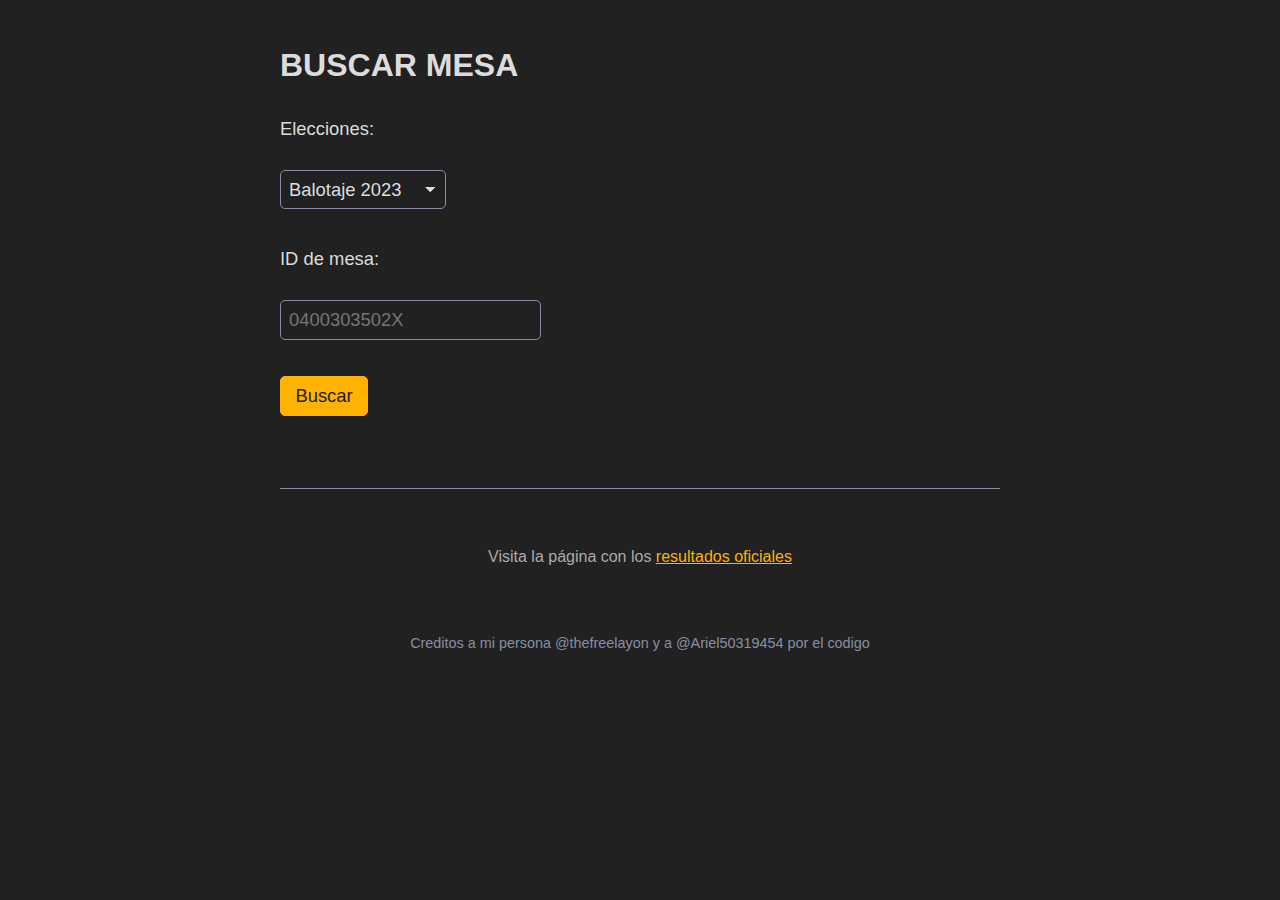
<file: index.html>
<!DOCTYPE html>
<html lang="en">

<head>
	<meta charset="UTF-8">
	<meta http-equiv="X-UA-Compatible" content="IE=edge">
	<meta name="viewport" content="width=device-width, initial-scale=1.0">
	<title>Fetch STATS</title>
	<link rel="stylesheet" href="style.css">
</head>

<body>
	<h3 id="title">BUSCAR MESA</h3>
	<form action="fetch.html">
		<label for="elecciones">Elecciones:</label><br>
		<select name="elecciones" id="elecciones">
			<option value="balotaje">Balotaje 2023</option>
			<option value="paso">PASO 2023</option>
			<option value="generales">Generales 2023</option>
		</select>
		<br><br>
		<label for="id">ID de mesa:</label><br>
		<input type="text" id="id" name="id" placeholder="0400303502X" required=""><br><br>
		<input type="submit" value="Buscar">
	</form>

	<footer>
		<p>Visita la página con los <a href="https://resultados.gob.ar/" target="_blank">resultados oficiales</a></p>
		<div id="creditos">
			<p>Creditos a mi persona <a href="https://x.com/thefreelayon" target="_blank">@thefreelayon</a> y a <a href="https://x.com/Ariel50319454" target="_blank">@Ariel50319454</a> por el codigo</p>
		</div>
	</footer>
</body>
</html>
</file>
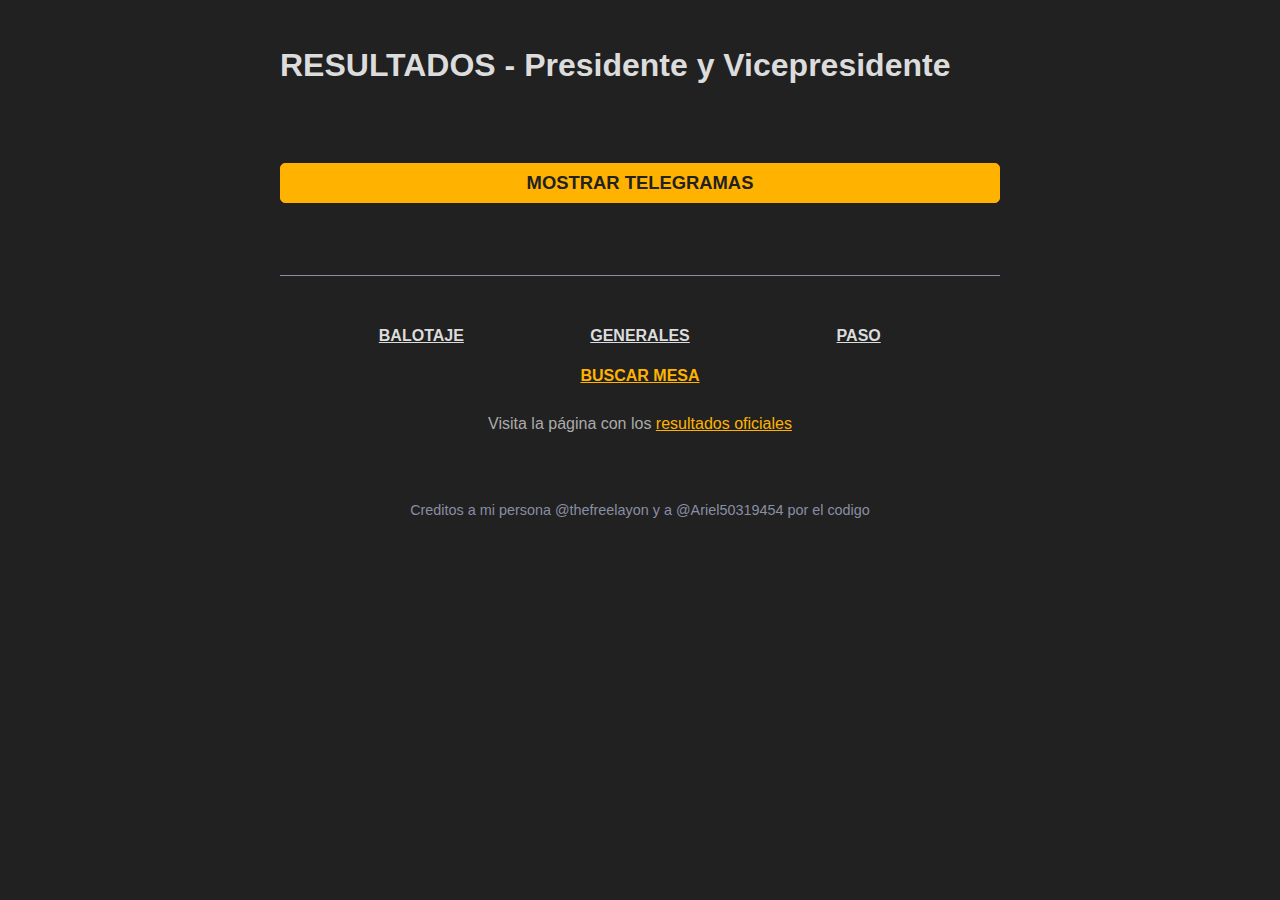
<file: fetch.html>
<!DOCTYPE html>
<html lang="en">

<head>
	<meta charset="UTF-8">
	<meta http-equiv="X-UA-Compatible" content="IE=edge">
	<meta name="viewport" content="width=device-width, initial-scale=1.0">
	<title>Fetch STATS</title>
	<script src="UTIF.js"></script>
	<link rel="stylesheet" href="style.css">
</head>

<body>
	<h3 id="title">RESULTADOS - Presidente y Vicepresidente</h3>
	<div id="mesa-info" style="overflow-x:auto;"></div>
	<div id="mesa-votos" style="overflow-x:auto;"></div>
	<p id="participacion"></p>

	<button id="btn-telegramas" onclick="mostrarTelegramas(this)"><b>MOSTRAR TELEGRAMAS</b></button>
	<div id="imgs"></div>

	<footer>
		<ul class="inline-list">
			<li>
				<a id="balotaje" href="#"><b>BALOTAJE</b></a>
			</li>
			<li>
				<a id="generales" href="#"><b>GENERALES</b></a>
			</li>
			<li>
				<a id="paso" href="#"><b>PASO</b></a>
			</li>
		</ul>
		<ul>
			<li>
				<a id="inicio" href="index.html"><b>BUSCAR MESA</b></a>
			</li>
		</ul>

		<p>Visita la página con los <a href="https://resultados.gob.ar/" target="_blank">resultados oficiales</a></p>
		<div id="creditos">
			<p>Creditos a mi persona <a href="https://x.com/thefreelayon" target="_blank">@thefreelayon</a> y a <a href="https://x.com/Ariel50319454" target="_blank">@Ariel50319454</a> por el codigo</p>
		</div>
	</footer>

	<script>
		// links paso y generales
		document.getElementById('paso').href = `?elecciones=paso&id=${getParam('id').toUpperCase()}`;
		document.getElementById('generales').href = `?elecciones=generales&id=${getParam('id').toUpperCase()}`;
		document.getElementById('balotaje').href = `?elecciones=balotaje&id=${getParam('id').toUpperCase()}`;

		document.getElementById('title').innerText = `RESULTADOS ${getParam('elecciones').toUpperCase()} - Presidente y Vicepresidente`;

		function getParam(name) {
			const urlParams = new URLSearchParams(window.location.search);
			const param = urlParams.get(name);
			if (!param) throw new Error(`${name} parameter is missing in the URL`);
			return param;
		}

		// Function to convert JSON data to HTML table
		function convert(jsonData, container_id) {
			// Get the container element where the table will be inserted
			let container = document.getElementById(container_id);
			// Create the table element
			let table = document.createElement("table");
			// Get the keys (column names) of the first object in the JSON data
			let cols = Object.keys(jsonData[0]);
			// Create the header element
			let thead = document.createElement("thead");
			let tr = document.createElement("tr");
			// Loop through the column names and create header cells
			cols.forEach((item) => {
				let th = document.createElement("th");
				th.innerText = item; // Set the column name as the text of the header cell
				tr.appendChild(th); // Append the header cell to the header row
			});
			thead.appendChild(tr); // Append the header row to the header
			table.append(tr) // Append the header to the table
			// Loop through the JSON data and create table rows
			jsonData.forEach((item) => {
				let tr = document.createElement("tr");
				// Get the values of the current object in the JSON data
				let vals = Object.values(item);
				// Loop through the values and create table cells
				vals.forEach((elem) => {
					let td = document.createElement("td");
					td.innerText = elem; // Set the value as the text of the table cell
					tr.appendChild(td); // Append the table cell to the table row
				});
				table.appendChild(tr); // Append the table row to the table
			});
			container.appendChild(table) // Append the table to the container element
		}

		document.addEventListener('DOMContentLoaded', async () => {
			try {
				const elecciones = getParam('elecciones');
				let url;
				if (elecciones == 'paso') {
					url = 'https://paso.resultados.gob.ar/backend-difu/scope/data/getScopeData/';
				} else if (elecciones == 'generales') {
					url = 'https://generales.resultados.gob.ar/backend-difu/scope/data/getScopeData/';
				} else {
					// actual disponible
					url = 'https://resultados.gob.ar/backend-difu/scope/data/getScopeData/';
				}

				// Fetch the JSON Data
				const id = getParam('id').toUpperCase();
				const response = await fetch(`${url}${id}/1`);
				if (!response.ok) throw new Error('Network response was not ok');

				const jsonData = await response.json();

				const mesaInfo = [];
				mesaInfo["Código de mesa"] = jsonData.id.idAmbito.codigo;
				for (let i=0; i<jsonData.fathers.length; ++i){
					if (jsonData.fathers[i].level == 7) mesaInfo["Local de comicio"] = jsonData.fathers[i].name;
					if (jsonData.fathers[i].level == 6) mesaInfo["Circuito"] = jsonData.fathers[i].name;
					if (jsonData.fathers[i].level == 5) mesaInfo["Municipio"] = jsonData.fathers[i].name;
					if (jsonData.fathers[i].level == 4) mesaInfo["Sección"] = jsonData.fathers[i].name;
					if (jsonData.fathers[i].level == 3) mesaInfo["Sección electoral"] = jsonData.fathers[i].name;
					if (jsonData.fathers[i].level == 2) mesaInfo["Distrito"] = jsonData.fathers[i].name;
				}

				const partidos = [];
				for (partido of jsonData.partidos) {
					partidos.push({
						"Nombre" : partido.name,
						"Votos" : partido.votos,
						"Porcentaje" : partido.perc,
						});
				}
				const general = [
					{
						"Normbre" : "BLANCOS",
						"Votos" : jsonData.blancos,
						"Porcentaje" : jsonData.percBlancos,
					},
					{
						"Normbre" : "AFIRMATIVOS",
						"Votos" : jsonData.afirmativos,
						"Porcentaje" : jsonData.percAfirmativos,
					},
					{
						"Nombre" : "VÁLIDOS",
						"Votos" : jsonData.valid,
						"Porcentaje" : "100",
					},
				];

				convert([mesaInfo], "mesa-info");
				convert([...partidos, ...general], "mesa-votos");

				document.getElementById('participacion').innerText = `Participaron ${jsonData.totalVotos} de ${jsonData.census} inscritos, ${jsonData.participation}% de participación`;
			} catch (error) {
				console.error('There was an error!', error);
			}
		});
	</script>

	<script>
		async function mostrarTelegramas(btn) {
			try {
				// Extract the ID from the URL Parameters
				const elecciones = getParam('elecciones');
				let url;
				if (elecciones == 'paso') {
					url = 'https://paso.resultados.gob.ar/backend-difu/scope/data/getTiff/';
				} else if (elecciones == 'generales') {
					url = 'https://generales.resultados.gob.ar/backend-difu/scope/data/getTiff/';
				} else {
					// actual disponible
					url = 'https://resultados.gob.ar/backend-difu/scope/data/getTiff/';
				}

				// Fetch the JSON Data
				const id = getParam('id').toUpperCase();
				const response = await fetch(`${url}${id}`);
				if (!response.ok) throw new Error('Network response was not ok');
				const jsonData = await response.json();
				// Convert the base64 string to a Uint8Array
				const tiffData = Uint8Array.from(atob(jsonData.encodingBinary), c => c.charCodeAt(0));
				// Parse the TIFF data
				const ifds = UTIF.decode(tiffData.buffer);
				for (let i=0; i<ifds.length; ++i) {
					UTIF.decodeImage(tiffData.buffer, ifds[i]);
					// Convert the TIFF to a PNG and display it
					const rgba = UTIF.toRGBA8(ifds[i]);  // Uint8Array with RGBA pixels
					const canvas = document.createElement('canvas');
					canvas.width = ifds[i].width;
					canvas.height = ifds[i].height;
					const ctx = canvas.getContext('2d');
					const imgData = new ImageData(new Uint8ClampedArray(rgba), ifds[i].width, ifds[i].height);
					ctx.putImageData(imgData, 0, 0);
					// Replace the img element's src with the canvas's data URL
					const imgElement = new Image();
					imgElement.onload = () => {
						btn.scrollIntoView(true);
					};
					imgElement.src = canvas.toDataURL('image/png');
					document.getElementById('imgs').appendChild(imgElement);
				}
				// Disable button
				btn.disabled = true;
			} catch (error) {
				console.error('There was an error!', error);
			}
		}
	</script>
</body>
</html>
</file>
<file: style.css>
/* Global variables. */
:root,
::backdrop {
	/* Set sans-serif & mono fonts */
	--sans-font: -apple-system, BlinkMacSystemFont, "Avenir Next", Avenir,
	"Nimbus Sans L", Roboto, "Noto Sans", "Segoe UI", Arial, Helvetica,
	"Helvetica Neue", sans-serif;
	--mono-font: Consolas, Menlo, Monaco, "Andale Mono", "Ubuntu Mono", monospace;
	--standard-border-radius: 5px;

	/* Default (light) theme */
	--bg: #fff;
	--accent-bg: #f5f7ff;
	--text: #212121;
	--text-light: #585858;
	--border: #898EA4;
	--accent: #0d47a1;
	--code: #d81b60;
	--preformatted: #444;
	--marked: #ffdd33;
	--disabled: #efefef;
}

/* Dark theme */
@media (prefers-color-scheme: dark),
(prefers-color-scheme: light) {
	:root,
	::backdrop {
		color-scheme: dark;
		--bg: #212121;
		--accent-bg: #2b2b2b;
		--text: #dcdcdc;
		--text-light: #ababab;
		--accent: #ffb300;
		--code: #f06292;
		--preformatted: #ccc;
		--disabled: #111;
	}
	/* Add a bit of transparency so light media isn't so glaring in dark mode */
	img,
	video {
		opacity: 0.8;
	}
}

/* Reset box-sizing */
*, *::before, *::after {
	box-sizing: border-box;
}

/* Reset default appearance */
textarea,
select,
input,
progress {
	appearance: none;
	-webkit-appearance: none;
	-moz-appearance: none;
}

html {
	/* Set the font globally */
	font-family: var(--sans-font);
	scroll-behavior: smooth;
}

/* Make the body a nice central block */
body {
	color: var(--text);
	background-color: var(--bg);
	font-size: 1.15rem;
	line-height: 1.5;
	display: grid;
	grid-template-columns: 1fr min(45rem, 90%) 1fr;
	margin: 0;
}
body > * {
	grid-column: 2;
}

/* Make the header bg full width, but the content inline with body */
body > header {
	background-color: var(--accent-bg);
	border-bottom: 1px solid var(--border);
	text-align: center;
	padding: 0 0.5rem 2rem 0.5rem;
	grid-column: 1 / -1;
}

body > header > *:only-child {
	margin-block-start: 2rem;
}

body > header h1 {
	max-width: 1200px;
	margin: 1rem auto;
}

body > header p {
	max-width: 40rem;
	margin: 1rem auto;
}

/* Add a little padding to ensure spacing is correct between content and header > nav */
main {
	padding-top: 1.5rem;
}

body > footer {
	margin-top: 4rem;
	padding: 2rem 1rem 1.5rem 1rem;
	color: var(--text-light);
	font-size: 1rem;
	text-align: center;
	border-top: 1px solid var(--border);
}

footer > * {
	list-style: none;
	margin: 0;
	padding: 0;
}

#creditos {
	font-size: 0.9rem;
	margin-top: 4rem;
}
#creditos * {
	color: var(--border);
	text-decoration: none;
}

/* Format headers */
h1 {
	font-size: 3rem;
}

h2 {
	font-size: 2.6rem;
	margin-top: 3rem;
}

h3 {
	font-size: 2rem;
	margin-top: 3rem;
}

h4 {
	font-size: 1.44rem;
}

h5 {
	font-size: 1.15rem;
}

h6 {
	font-size: 0.96rem;
}

p {
	margin: 1.5rem 0;
}

/* Prevent long strings from overflowing container */
p, h1, h2, h3, h4, h5, h6 {
	overflow-wrap: break-word;
}

/* Fix line height when title wraps */
h1,
h2,
h3 {
	line-height: 1.1;
}

/* Reduce header size on mobile */
@media only screen and (max-width: 720px) {
	h1 {
		font-size: 2.5rem;
	}

	h2 {
		font-size: 2.1rem;
	}

	h3 {
		font-size: 1.75rem;
	}

	h4 {
		font-size: 1.25rem;
	}
}

/* Format links & buttons */
a,
a:visited {
	color: var(--accent);
}

a:hover {
	text-decoration: none;
}

button,
.button,
a.button, /* extra specificity to override a */
input[type="submit"],
input[type="reset"],
input[type="button"],
label[type="button"] {
	border: 1px solid var(--accent);
	background-color: var(--accent);
	color: var(--bg);
	padding: 0.5rem 0.9rem;
	text-decoration: none;
	line-height: normal;
}

.button[aria-disabled="true"], 
input:disabled,
textarea:disabled,
select:disabled,
button[disabled] {
	cursor: not-allowed;
	background-color: var(--disabled);
	border-color: var(--disabled);
	color: var(--text-light);
}

input[type="range"] {
	padding: 0;
}

/* Set the cursor to '?' on an abbreviation and style the abbreviation to show that there is more information underneath */
abbr[title] {
	cursor: help;
	text-decoration-line: underline;
	text-decoration-style: dotted;
}

button:enabled:hover,
.button:not([aria-disabled="true"]):hover,
input[type="submit"]:enabled:hover,
input[type="reset"]:enabled:hover,
input[type="button"]:enabled:hover,
label[type="button"]:hover {
	filter: brightness(1.4);
	cursor: pointer;
}

.button:focus-visible,
button:focus-visible:where(:enabled),
input:enabled:focus-visible:where(
[type="submit"],
[type="reset"],
[type="button"]
) {
	outline: 2px solid var(--accent);
	outline-offset: 1px;
}

/* Format navigation */
header > nav {
	font-size: 1rem;
	line-height: 2;
	padding: 1rem 0 0 0;
}

/* Use flexbox to allow items to wrap, as needed */
header > nav ul,
header > nav ol {
	align-content: space-around;
	align-items: center;
	display: flex;
	flex-direction: row;
	flex-wrap: wrap;
	justify-content: center;
	list-style-type: none;
	margin: 0;
	padding: 0;
}

/* List items are inline elements, make them behave more like blocks */
header > nav ul li,
header > nav ol li {
	display: inline-block;
}
.inline-list {
	display: flex;
	flex-wrap: wrap;
	padding: 1em;
}
.inline-list li {
	flex-grow: 1;
	width: 33%;
}
.inline-list a,
.inline-list a:visited {
	color: var(--text);
}

header > nav a,
header > nav a:visited {
	margin: 0 0.5rem 1rem 0.5rem;
	border: 1px solid var(--border);
	border-radius: var(--standard-border-radius);
	color: var(--text);
	display: inline-block;
	padding: 0.1rem 1rem;
	text-decoration: none;
}

header > nav a:hover,
header > nav a.current,
header > nav a[aria-current="page"] {
	border-color: var(--accent);
	color: var(--accent);
	cursor: pointer;
}

/* Reduce nav side on mobile */
@media only screen and (max-width: 720px) {
	header > nav a {
		border: none;
		padding: 0;
		text-decoration: underline;
		line-height: 1;
	}
}

/* Consolidate box styling */
aside, details, pre, progress {
	background-color: var(--accent-bg);
	border: 1px solid var(--border);
	border-radius: var(--standard-border-radius);
	margin-bottom: 1rem;
}

aside {
	font-size: 1rem;
	width: 30%;
	padding: 0 15px;
	margin-inline-start: 15px;
	float: right;
}
*[dir="rtl"] aside {
	float: left;
}

/* Make aside full-width on mobile */
@media only screen and (max-width: 720px) {
	aside {
		width: 100%;
		float: none;
		margin-inline-start: 0;
	}
}

article, fieldset, dialog {
	border: 1px solid var(--border);
	padding: 1rem;
	border-radius: var(--standard-border-radius);
	margin-bottom: 1rem;
}

article h2:first-child,
section h2:first-child {
	margin-top: 1rem;
}

section {
	border-top: 1px solid var(--border);
	border-bottom: 1px solid var(--border);
	padding: 2rem 1rem;
	margin: 3rem 0;
}

/* Don't double separators when chaining sections */
section + section,
section:first-child {
	border-top: 0;
	padding-top: 0;
}

section:last-child {
	border-bottom: 0;
	padding-bottom: 0;
}

details {
	padding: 0.7rem 1rem;
}

summary {
	cursor: pointer;
	font-weight: bold;
	padding: 0.7rem 1rem;
	margin: -0.7rem -1rem;
	word-break: break-all;
}

details[open] > summary + * {
	margin-top: 0;
}

details[open] > summary {
	margin-bottom: 0.5rem;
}

details[open] > :last-child {
	margin-bottom: 0;
}

/* Format tables */
table {
	border-collapse: collapse;
	margin: 1.5rem 0;
}

td,
th {
	border: 1px solid var(--border);
	text-align: start;
	padding: 0.5rem;
}

th {
	background-color: var(--accent-bg);
	font-weight: bold;
}

tr:nth-child(even) {
	/* Set every other cell slightly darker. Improves readability. */
	background-color: var(--accent-bg);
}

table caption {
	font-weight: bold;
	margin-bottom: 0.5rem;
}

/* Format forms */
textarea,
select,
input,
button,
.button {
	font-size: inherit;
	font-family: inherit;
	padding: 0.5rem;
	margin-bottom: 0.5rem;
	border-radius: var(--standard-border-radius);
	box-shadow: none;
	max-width: 100%;
	display: inline-block;
}
textarea,
select,
input {
	color: var(--text);
	background-color: var(--bg);
	border: 1px solid var(--border);
}
label {
	display: block;
}
textarea:not([cols]) {
	width: 100%;
}

/* Add arrow to drop-down */
select:not([multiple]) {
	background-image: linear-gradient(45deg, transparent 49%, var(--text) 51%),
	linear-gradient(135deg, var(--text) 51%, transparent 49%);
	background-position: calc(100% - 15px), calc(100% - 10px);
	background-size: 5px 5px, 5px 5px;
	background-repeat: no-repeat;
	padding-inline-end: 25px;
}
*[dir="rtl"] select:not([multiple]) {
	background-position: 10px, 15px;
}

/* checkbox and radio button style */
input[type="checkbox"],
input[type="radio"] {
	vertical-align: middle;
	position: relative;
	width: min-content;
}

input[type="checkbox"] + label,
input[type="radio"] + label {
	display: inline-block;
}

input[type="radio"] {
	border-radius: 100%;
}

input[type="checkbox"]:checked,
input[type="radio"]:checked {
	background-color: var(--accent);
}

input[type="checkbox"]:checked::after {
	/* Creates a rectangle with colored right and bottom borders which is rotated to look like a check mark */
	content: " ";
	width: 0.18em;
	height: 0.32em;
	border-radius: 0;
	position: absolute;
	top: 0.05em;
	left: 0.17em;
	background-color: transparent;
	border-right: solid var(--bg) 0.08em;
	border-bottom: solid var(--bg) 0.08em;
	font-size: 1.8em;
	transform: rotate(45deg);
}
input[type="radio"]:checked::after {
	/* creates a colored circle for the checked radio button  */
	content: " ";
	width: 0.25em;
	height: 0.25em;
	border-radius: 100%;
	position: absolute;
	top: 0.125em;
	background-color: var(--bg);
	left: 0.125em;
	font-size: 32px;
}

/* Makes input fields wider on smaller screens */
@media only screen and (max-width: 720px) {
	textarea,
	select,
	input {
		width: 100%;
	}
}

/* Set a height for color input */
input[type="color"] {
	height: 2.5rem;
	padding:  0.2rem;
}

/* do not show border around file selector button */
input[type="file"] {
	border: 0;
}

/* Misc body elements */
hr {
	border: none;
	height: 1px;
	background: var(--border);
	margin: 1rem auto;
}

mark {
	padding: 2px 5px;
	border-radius: var(--standard-border-radius);
	background-color: var(--marked);
	color: black;
}

mark a {
	color: #0d47a1;
}

img,
video {
	max-width: 100%;
	height: auto;
	border-radius: var(--standard-border-radius);
}

figure {
	margin: 0;
	display: block;
	overflow-x: auto;
}

figcaption {
	text-align: center;
	font-size: 0.9rem;
	color: var(--text-light);
	margin-bottom: 1rem;
}

blockquote {
	margin-inline-start: 2rem;
	margin-inline-end: 0;
	margin-block: 2rem;
	padding: 0.4rem 0.8rem;
	border-inline-start: 0.35rem solid var(--accent);
	color: var(--text-light);
	font-style: italic;
}

cite {
	font-size: 0.9rem;
	color: var(--text-light);
	font-style: normal;
}

dt {
	color: var(--text-light);
}

/* Use mono font for code elements */
code,
pre,
pre span,
kbd,
samp {
	font-family: var(--mono-font);
	color: var(--code);
}

kbd {
	color: var(--preformatted);
	border: 1px solid var(--preformatted);
	border-bottom: 3px solid var(--preformatted);
	border-radius: var(--standard-border-radius);
	padding: 0.1rem 0.4rem;
}

pre {
	padding: 1rem 1.4rem;
	max-width: 100%;
	overflow: auto;
	color: var(--preformatted);
}

/* Fix embedded code within pre */
pre code {
	color: var(--preformatted);
	background: none;
	margin: 0;
	padding: 0;
}

/* Progress bars */
/* Declarations are repeated because you */
/* cannot combine vendor-specific selectors */
progress {
	width: 100%;
}

progress:indeterminate {
	background-color: var(--accent-bg);
}

progress::-webkit-progress-bar {
	border-radius: var(--standard-border-radius);
	background-color: var(--accent-bg);
}

progress::-webkit-progress-value {
	border-radius: var(--standard-border-radius);
	background-color: var(--accent);
}

progress::-moz-progress-bar {
	border-radius: var(--standard-border-radius);
	background-color: var(--accent);
	transition-property: width;
	transition-duration: 0.3s;
}

progress:indeterminate::-moz-progress-bar {
	background-color: var(--accent-bg);
}

dialog {
	max-width: 40rem;
	margin: auto;
}

dialog::backdrop {
	background-color: var(--bg);
	opacity: 0.8;
}

@media only screen and (max-width: 720px) {
	dialog {
		max-width: 100%;
		margin: auto 1em;
	}
}

/* Superscript & Subscript */
/* Prevent scripts from affecting line-height. */
sup, sub {
	vertical-align: baseline;
	position: relative;
}

sup {
	top: -0.4em;
}

sub { 
	top: 0.3em; 
}

/* Classes for notices */
.notice {
	background: var(--accent-bg);
	border: 2px solid var(--border);
	border-radius: 5px;
	padding: 1.5rem;
	margin: 2rem 0;
}
</file>
